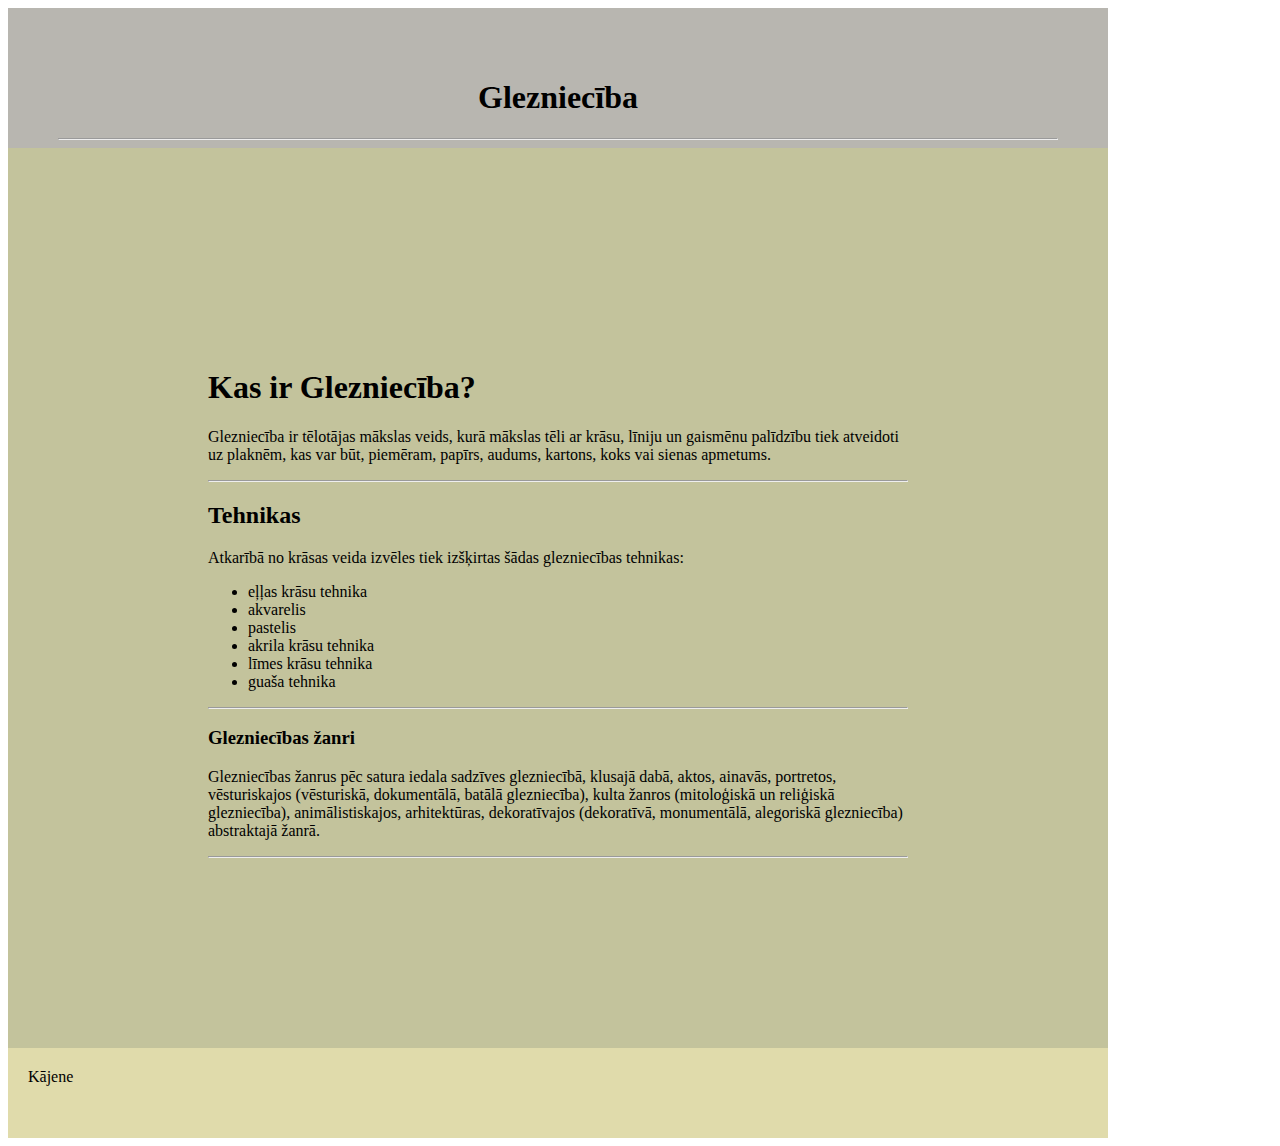
<file: majas_lapa/index.html>
<!DOCTYPE html>
<html lang="en">
<head>
    <meta charset="UTF-8">
    <meta name="viewport" content="width=device-width, initial-scale=1.0">
    <title>Html sadaļas</title>
    <link rel="stylesheet" href="style.css">
</head>
<body>
    <div class="header">
        <h1 style="text-align: center;">Glezniecība</h1>
        <hr>
    </div>
    <div class="content">
        <h1 style="text-align: left;">Kas ir Glezniecība?</h1>
        <p>Glezniecība ir tēlotājas mākslas veids, kurā mākslas tēli ar krāsu, līniju un gaismēnu palīdzību tiek atveidoti uz plaknēm, kas var būt, piemēram, papīrs, audums, kartons, koks vai sienas apmetums.
        </p>
        <hr>
        <h2>Tehnikas</h2>
        <p>Atkarībā no krāsas veida izvēles tiek izšķirtas šādas glezniecības tehnikas:
            <ul>
                <li>eļļas krāsu tehnika</li>
                <li>akvarelis</li>
                <li> pastelis</li>
                <li> akrila krāsu tehnika</li>
                <li> līmes krāsu tehnika</li>
                <li> guaša tehnika</li>
            </ul>
        </p>
        <hr>
        <h3>Glezniecības žanri</h3>
        <p>Glezniecības žanrus pēc satura iedala sadzīves glezniecībā, klusajā dabā, aktos, ainavās, portretos, vēsturiskajos (vēsturiskā, dokumentālā, batālā glezniecība), kulta žanros (mitoloģiskā un reliģiskā glezniecība), animālistiskajos, arhitektūras, dekoratīvajos (dekoratīvā, monumentālā, alegoriskā glezniecība) abstraktajā žanrā.</p>
        <hr>

    </div>
    <div class="footer">Kājene</div>
</body>
</html>
</file>
<file: majas_lapa/style.css>
.header{
    background-color: rgb(184, 182, 176);
    padding: 50px;
    height: 40px;
    width: 1000px;
}
.content{
    background-color: rgb(195, 195, 156);
    padding: 200px;
    height: 500px;
    width: 700px;
}
.footer{
    background-color: rgb(224, 219, 171);
    padding: 20px;
    height: 50px;
    width: 1060px;
}
</file>
